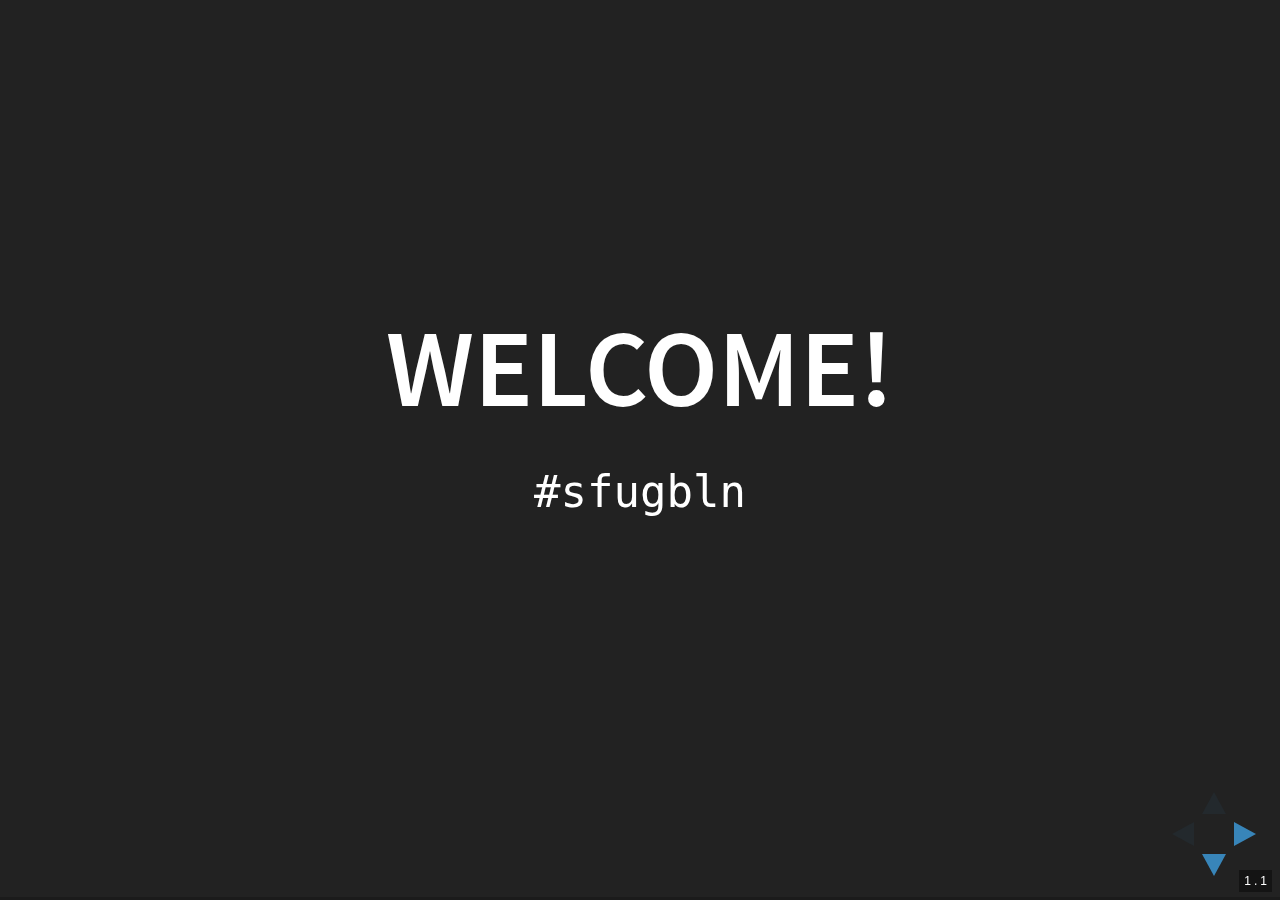
<file: index.html>
<!doctype html>
<html>
<head>
  <meta charset="utf-8">
  <meta name="viewport" content="width=device-width, initial-scale=1.0, maximum-scale=1.0, user-scalable=no">

  <title>Ansible tips 'n' tricks</title>

  <link rel="stylesheet" href="_assets/reveal.css">
  <link rel="stylesheet" href="_assets/black.css">
  <link rel="stylesheet" href="_assets/zenburn.css">
</head>
<body>
  <div class="reveal">
    <div class="slides">
      <section data-markdown="intro.md"  data-separator="^------" data-separator-vertical="^---" data-separator-notes="^\*Info\*:"></section>
      <section data-markdown="slides.md" data-separator="^------" data-separator-vertical="^---" data-separator-notes="^\*Info\*:"></section>
      <section data-markdown="outro.md"  data-separator="^------" data-separator-vertical="^---" data-separator-notes="^\*Info\*:"></section>
    </div>
  </div>

  <script src="_assets/head.min.js"></script>
  <script src="_assets/reveal.js"></script>

  <script>
    Reveal.initialize({
      history: true,
      slideNumber: true,
      dependencies: [
      { src: '_assets/marked.js' },
      { src: '_assets/markdown.js' },
      { src: '_assets/notes.js', async: true },
      { src: '_assets/highlight.js', async: true, callback: function() { hljs.initHighlightingOnLoad(); } }
      ]
    });
  </script>
</body>
</html>
</file>
<file: _assets/black.css>
/**
 * Black theme for reveal.js. This is the opposite of the 'white' theme.
 *
 * By Hakim El Hattab, http://hakim.se
 */
@import url(source-sans-pro.css);
section.has-light-background, section.has-light-background h1, section.has-light-background h2, section.has-light-background h3, section.has-light-background h4, section.has-light-background h5, section.has-light-background h6 {
  color: #222; }

/*********************************************
 * GLOBAL STYLES
 *********************************************/
body {
  background: #222;
  background-color: #222; }

.reveal {
  font-family: "Source Sans Pro", Helvetica, sans-serif;
  font-size: 38px;
  font-weight: normal;
  color: #fff; }

::selection {
  color: #fff;
  background: #bee4fd;
  text-shadow: none; }

.reveal .slides > section,
.reveal .slides > section > section {
  line-height: 1.3;
  font-weight: inherit; }

/*********************************************
 * HEADERS
 *********************************************/
.reveal h1,
.reveal h2,
.reveal h3,
.reveal h4,
.reveal h5,
.reveal h6 {
  margin: 0 0 20px 0;
  color: #fff;
  font-family: "Source Sans Pro", Helvetica, sans-serif;
  font-weight: 600;
  line-height: 1.2;
  letter-spacing: normal;
  text-transform: uppercase;
  text-shadow: none;
  word-wrap: break-word; }

.reveal h1 {
  font-size: 2.5em; }

.reveal h2 {
  font-size: 1.6em; }

.reveal h3 {
  font-size: 1.3em; }

.reveal h4 {
  font-size: 1em; }

.reveal h1 {
  text-shadow: none; }

/*********************************************
 * OTHER
 *********************************************/
.reveal p {
  margin: 20px 0;
  line-height: 1.3; }

/* Ensure certain elements are never larger than the slide itself */
.reveal img,
.reveal video,
.reveal iframe {
  max-width: 95%;
  max-height: 95%; }

.reveal strong,
.reveal b {
  font-weight: bold; }

.reveal em {
  font-style: italic; }

.reveal ol,
.reveal dl,
.reveal ul {
  display: inline-block;
  text-align: left;
  margin: 0 0 0 1em; }

.reveal ol {
  list-style-type: decimal; }

.reveal ul {
  list-style-type: disc; }

.reveal ul ul {
  list-style-type: square; }

.reveal ul ul ul {
  list-style-type: circle; }

.reveal ul ul,
.reveal ul ol,
.reveal ol ol,
.reveal ol ul {
  display: block;
  margin-left: 40px; }

.reveal dt {
  font-weight: bold; }

.reveal dd {
  margin-left: 40px; }

.reveal q,
.reveal blockquote {
  quotes: none; }

.reveal blockquote {
  display: block;
  position: relative;
  width: 70%;
  margin: 20px auto;
  padding: 5px;
  font-style: italic;
  background: rgba(255, 255, 255, 0.05);
  box-shadow: 0px 0px 2px rgba(0, 0, 0, 0.2); }

.reveal blockquote p:first-child,
.reveal blockquote p:last-child {
  display: inline-block; }

.reveal q {
  font-style: italic; }

.reveal pre {
  display: block;
  position: relative;
  width: 90%;
  margin: 20px auto;
  text-align: left;
  font-size: 0.55em;
  font-family: monospace;
  line-height: 1.2em;
  word-wrap: break-word;
  box-shadow: 0px 0px 6px rgba(0, 0, 0, 0.3); }

.reveal code {
  font-family: monospace; }

.reveal pre code {
  display: block;
  padding: 5px;
  overflow: auto;
  max-height: 400px;
  word-wrap: normal; }

.reveal table {
  margin: auto;
  border-collapse: collapse;
  border-spacing: 0; }

.reveal table th {
  font-weight: bold; }

.reveal table th,
.reveal table td {
  text-align: left;
  padding: 0.2em 0.5em 0.2em 0.5em;
  border-bottom: 1px solid; }

.reveal table th[align="center"],
.reveal table td[align="center"] {
  text-align: center; }

.reveal table th[align="right"],
.reveal table td[align="right"] {
  text-align: right; }

.reveal table tbody tr:last-child th,
.reveal table tbody tr:last-child td {
  border-bottom: none; }

.reveal sup {
  vertical-align: super; }

.reveal sub {
  vertical-align: sub; }

.reveal small {
  display: inline-block;
  font-size: 0.6em;
  line-height: 1.2em;
  vertical-align: top; }

.reveal small * {
  vertical-align: top; }

/*********************************************
 * LINKS
 *********************************************/
.reveal a {
  color: #42affa;
  text-decoration: none;
  -webkit-transition: color .15s ease;
  -moz-transition: color .15s ease;
  transition: color .15s ease; }

.reveal a:hover {
  color: #8dcffc;
  text-shadow: none;
  border: none; }

.reveal .roll span:after {
  color: #fff;
  background: #068de9; }

/*********************************************
 * IMAGES
 *********************************************/
.reveal section img {
  margin: 15px 0px;
  background: rgba(255, 255, 255, 0.12);
  border: 4px solid #fff;
  box-shadow: 0 0 10px rgba(0, 0, 0, 0.15); }

.reveal section img.plain {
  border: 0;
  box-shadow: none; }

.reveal a img {
  -webkit-transition: all .15s linear;
  -moz-transition: all .15s linear;
  transition: all .15s linear; }

.reveal a:hover img {
  background: rgba(255, 255, 255, 0.2);
  border-color: #42affa;
  box-shadow: 0 0 20px rgba(0, 0, 0, 0.55); }

/*********************************************
 * NAVIGATION CONTROLS
 *********************************************/
.reveal .controls .navigate-left,
.reveal .controls .navigate-left.enabled {
  border-right-color: #42affa; }

.reveal .controls .navigate-right,
.reveal .controls .navigate-right.enabled {
  border-left-color: #42affa; }

.reveal .controls .navigate-up,
.reveal .controls .navigate-up.enabled {
  border-bottom-color: #42affa; }

.reveal .controls .navigate-down,
.reveal .controls .navigate-down.enabled {
  border-top-color: #42affa; }

.reveal .controls .navigate-left.enabled:hover {
  border-right-color: #8dcffc; }

.reveal .controls .navigate-right.enabled:hover {
  border-left-color: #8dcffc; }

.reveal .controls .navigate-up.enabled:hover {
  border-bottom-color: #8dcffc; }

.reveal .controls .navigate-down.enabled:hover {
  border-top-color: #8dcffc; }

/*********************************************
 * PROGRESS BAR
 *********************************************/
.reveal .progress {
  background: rgba(0, 0, 0, 0.2); }

.reveal .progress span {
  background: #42affa;
  -webkit-transition: width 800ms cubic-bezier(0.26, 0.86, 0.44, 0.985);
  -moz-transition: width 800ms cubic-bezier(0.26, 0.86, 0.44, 0.985);
  transition: width 800ms cubic-bezier(0.26, 0.86, 0.44, 0.985); }
</file>
<file: _assets/zenburn.css>
/*

Zenburn style from voldmar.ru (c) Vladimir Epifanov <voldmar@voldmar.ru>
based on dark.css by Ivan Sagalaev

*/

.hljs {
  display: block;
  overflow-x: auto;
  padding: 0.5em;
  background: #3f3f3f;
  color: #dcdcdc;
}

.hljs-keyword,
.hljs-selector-tag,
.hljs-tag {
  color: #e3ceab;
}

.hljs-template-tag {
  color: #dcdcdc;
}

.hljs-number {
  color: #8cd0d3;
}

.hljs-variable,
.hljs-template-variable,
.hljs-attribute {
  color: #efdcbc;
}

.hljs-literal {
  color: #efefaf;
}

.hljs-subst {
  color: #8f8f8f;
}

.hljs-title,
.hljs-name,
.hljs-selector-id,
.hljs-selector-class,
.hljs-section,
.hljs-type {
  color: #efef8f;
}

.hljs-symbol,
.hljs-bullet,
.hljs-link {
  color: #dca3a3;
}

.hljs-deletion,
.hljs-string,
.hljs-built_in,
.hljs-builtin-name {
  color: #cc9393;
}

.hljs-addition,
.hljs-comment,
.hljs-quote,
.hljs-meta {
  color: #7f9f7f;
}


.hljs-emphasis {
  font-style: italic;
}

.hljs-strong {
  font-weight: bold;
}
</file>
